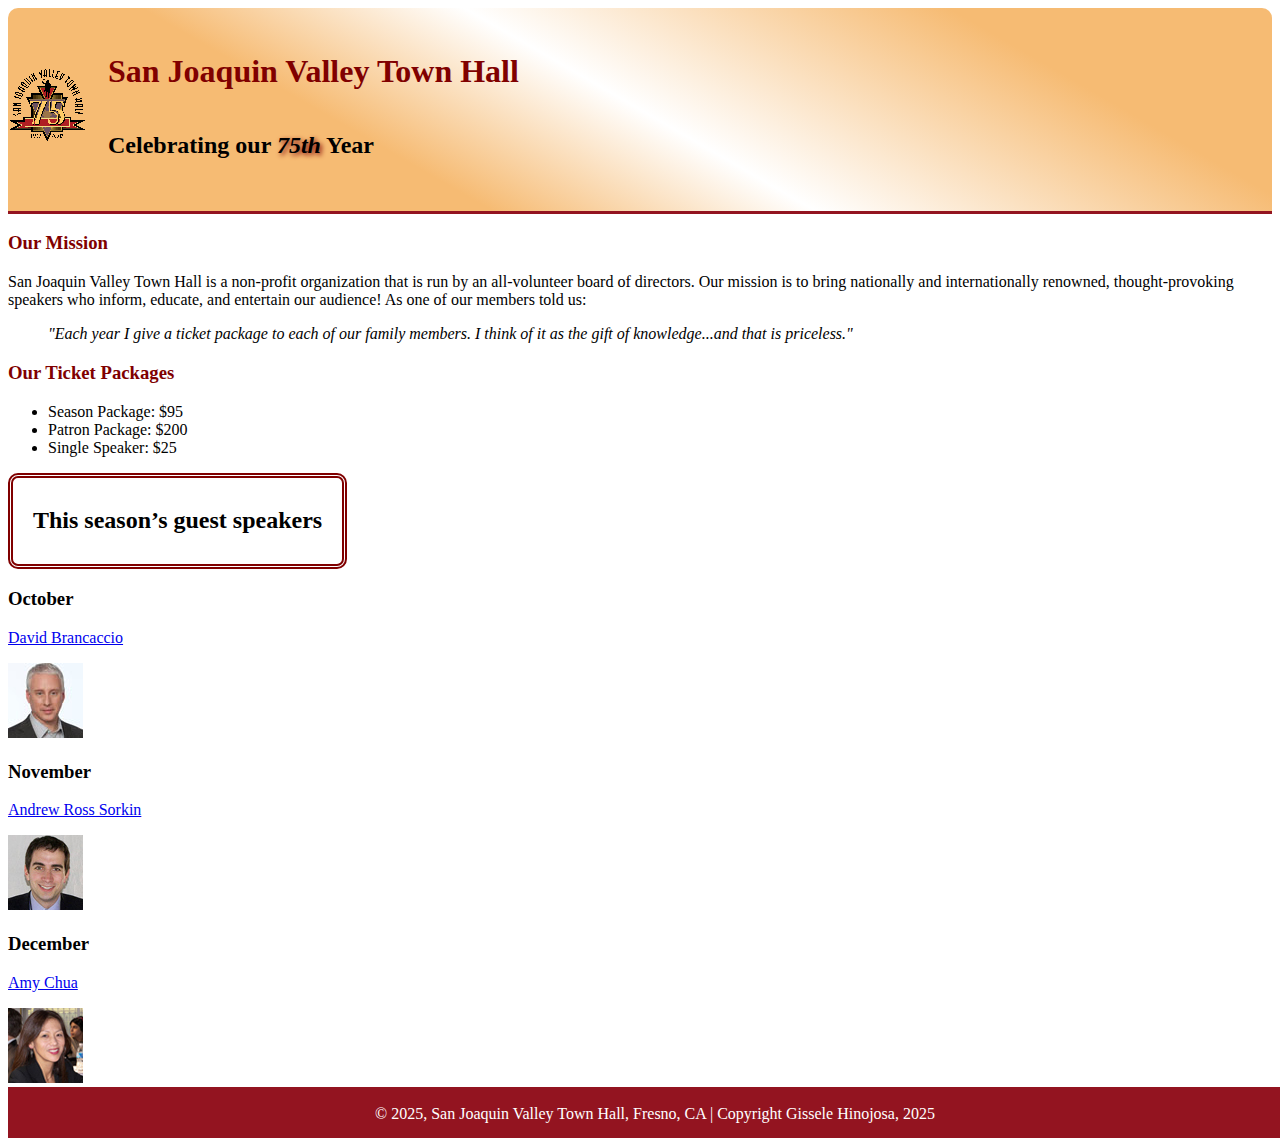
<file: index.html>
<!DOCTYPE html>
<html lang="en">
<head>
    <meta charset="UTF-8">
    <meta name="viewport" content="width=device-width, initial-scale=1.0">
    <title>San Joaquin Valley Town Hall</title>
    <link rel="stylesheet" href="styles.css">
</head>
<body>

    <div class="header-container">
      <img src="town_hall_logo.gif" alt="San Joaquin Valley Town Hall Logo" class="logo">
      <div class="header-text">
          <h1>San Joaquin Valley Town Hall</h1>
          <h2>Celebrating our <em class="shadow">75th</em> Year</h2>
      </div>
  </div>
  

    <h3>Our Mission</h3>
    <p>
        San Joaquin Valley Town Hall is a non-profit organization that is run by an all-volunteer board of directors. 
        Our mission is to bring nationally and internationally renowned, thought-provoking speakers who inform, educate, 
        and entertain our audience! As one of our members told us:
    </p>
    <blockquote>
        "Each year I give a ticket package to each of our family members. I think of it as the gift of knowledge...and that is priceless."
    </blockquote>

    <h3>Our Ticket Packages</h3>
    <ul>
        <li>Season Package: $95</li>
        <li>Patron Package: $200</li>
        <li>Single Speaker: $25</li>
    </ul>

    <div class="season-guests">
        <h2>This season’s guest speakers</h2>
    </div>
    

    <h3 class="month">October</h3>
    <p><a href="under_construction.html">David Brancaccio</a></p>
    <img src="brancaccio75.jpg" alt="David Brancaccio">

    <h3 class="month">November</h3>
    <p><a href="under_construction.html">Andrew Ross Sorkin</a></p>
    <img src="sorkin75.jpg" alt="Andrew Ross Sorkin">

    <h3 class="month">December</h3>
    <p><a href="under_construction.html">Amy Chua</a></p>
    <img src="chua75.jpg" alt="Amy Chua">

    <footer>
        &copy; 2025, San Joaquin Valley Town Hall, Fresno, CA | Copyright Gissele Hinojosa, 2025
    </footer>

</body>
</html>
</file>
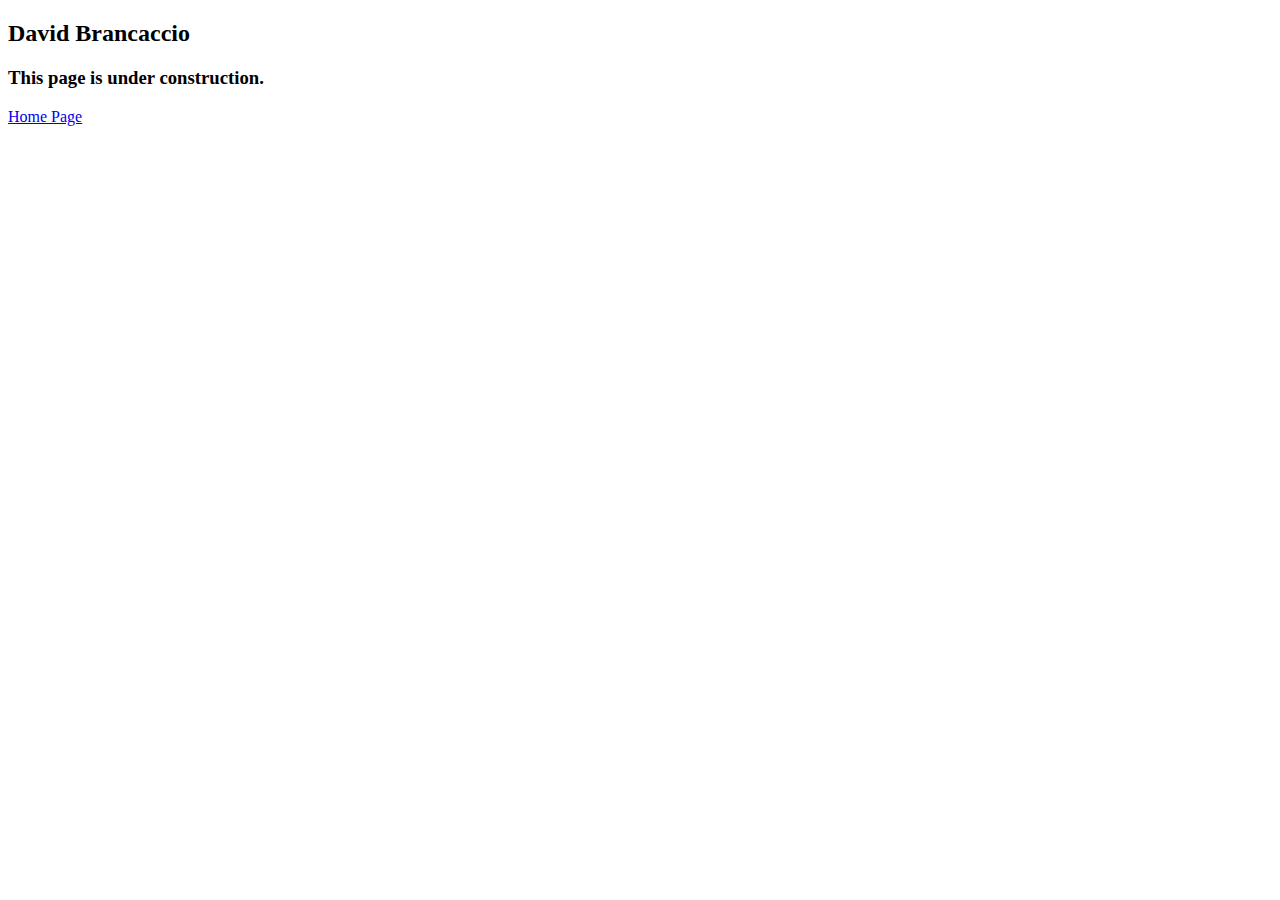
<file: under_construction.html>
<!DOCTYPE html>

<html lang="en">
  <head>
    <meta charset="UTF-8">
    <title>Under Construction</title>
    <h2>David Brancaccio</h2>
    <h3>This page is under construction.</h3>
    <p><a href="index.html">Home Page</a></p>
  </head>
</html>
</file>
<file: styles.css>
:root {
    --global-color-1: #800000;
}

a:hover, a:focus {
    font-style: italic;
}

footer {
    text-align: center;
    background-color: #931420;
    color: white;
    padding: 15px;
    border-top: 3px solid #931420;
    position: relative; 
    width: 100%;
}

.shadow {
    text-shadow: 2px 2px 5px var(--global-color-1);
}

h1, h3:not(.month) {
    color: var(--global-color-1);
}

.header-container {
    display: flex;
    align-items: center;
    gap: 20px;
    padding: 1.5em 0 2em 0;
    background: linear-gradient(30deg, #f6bb73 0%, #f6bb73 30%, white 50%, #f6bb73 80%, #f6bb73 100%);
    border-bottom: 3px solid #931420; 
    border-radius: 10px 10px 0 0;
}

.logo {
    width: 80px; 
    height: auto;
}

.header-text {
    display: flex;
    flex-direction: column;
}

blockquote {
    font-style: italic;
}

.season-guests {
    border-radius: 10px;
    padding: 10px 20px;
    background-color: white;
    text-align: center;
    display: inline-block;
    border: 5px double var(--global-color-1);
}
</file>
